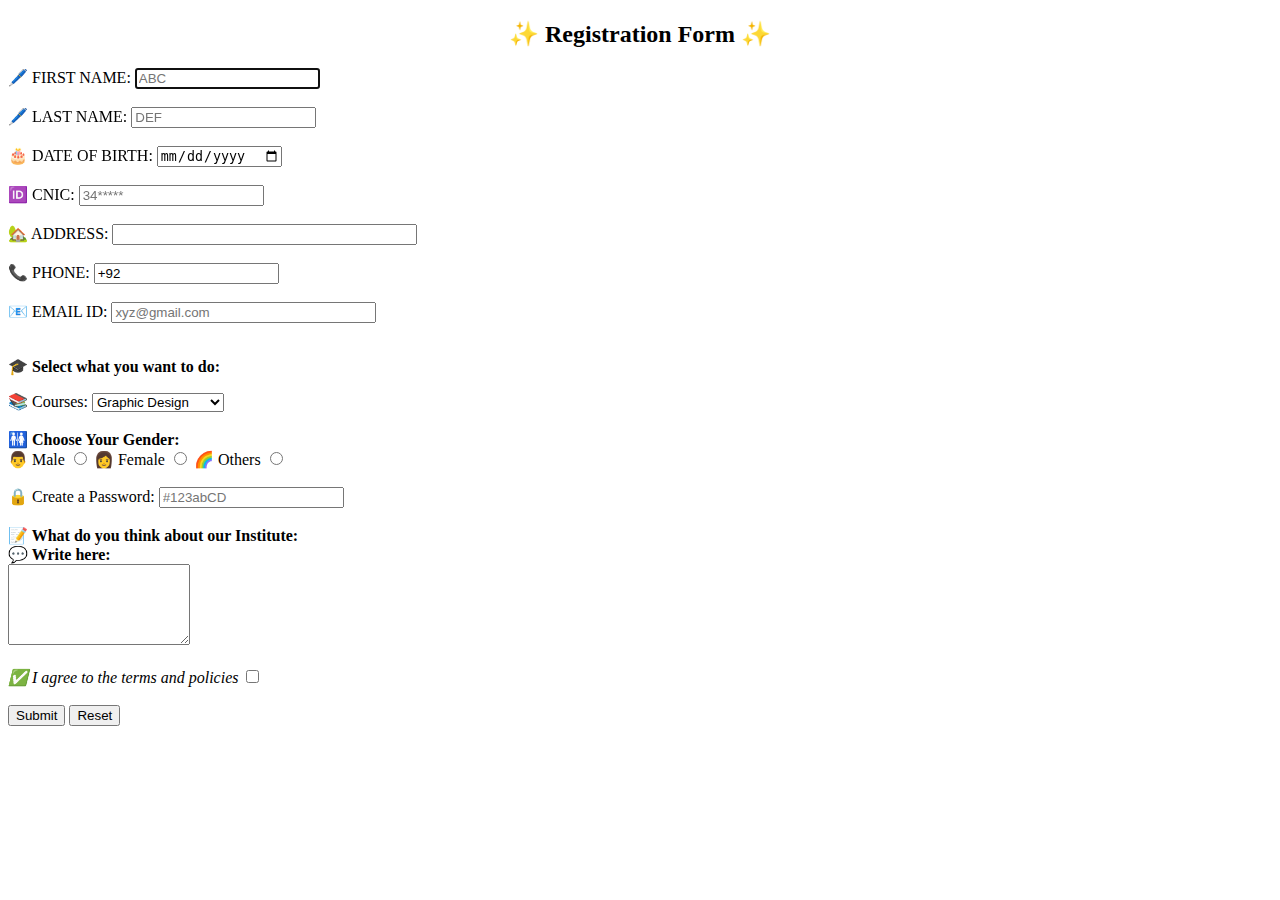
<file: Submit Form/Index.html>
<!DOCTYPE html>
<html lang="en">
<head>
    <meta charset="UTF-8">
    <meta name="viewport" content="width=device-width, initial-scale=1.0">
    <title>🌟 Registration Form 🌟</title>
</head>
<body>
    <h2 style="text-align: center;">✨ Registration Form ✨</h2>
    
    <form action="./thank.html" method="get">
        <label for="fn">🖊️ FIRST NAME:</label>
        <input type="text" id="fn" size="20" autofocus placeholder="ABC" required><br><br>

        <label for="ln">🖊️ LAST NAME:</label>
        <input type="text" id="ln" placeholder="DEF" required><br><br>

        <label for="db">🎂 DATE OF BIRTH:</label>
        <input type="date" name="" id="db" required><br><br>

        <label for="cn">🆔 CNIC:</label>
        <input type="text" name="" id="cn" placeholder="34*****" required><br><br>

        <label for="ad">🏡 ADDRESS:</label>
        <input type="text" name="Address" id="ad" size="35"><br><br>

        <label for="tel">📞 PHONE:</label>
        <input type="tel" name="Tel" id="tel" value="+92" required><br><br>

        <label for="email">📧 EMAIL ID:</label>
        <input type="email" id="email" placeholder="xyz@gmail.com" size="30" autocomplete="email" required><br><br>

        <b><p>🎓 Select what you want to do:</p></b>
        <label for="course">📚 Courses:</label>
        <select id="course" name="courses" required>
            <option value="">Graphic Design</option>
            <option value="Web Devolpment">Web Development</option>
            <option value="Video Editing">Video Editing</option>
            <option value="Digital Markiting">Digital Marketing</option>
            <option value="python">Python</option>
        </select><br><br>

        <b><p style="margin: 0%;">🚻 Choose Your Gender:</p></b>
        <label for="M">👨 Male</label>
        <input type="radio" name="gender" id="M">

        <label for="F">👩 Female</label>
        <input type="radio" name="gender" id="F">

        <label for="O">🌈 Others</label>
        <input type="radio" name="gender" id="O"><br><br>

        <label for="ps">🔒 Create a Password:</label>
        <input type="password" name="" id="ps" placeholder="#123abCD"><br><br>

        <b><p style="margin: 0%;">📝 What do you think about our Institute:</p></b>
        <b><p style="margin: 0%;">💬 Write here:</p></b>
        <label for="ta"></label>
        <textarea name="ta" id="ta" cols="20" rows="5" maxlength="60"></textarea><br><br>

        <label for="ag" style="font-style: italic;">✅ I agree to the terms and policies</label>
        <input type="checkbox" name="" id="ag"><br><br>

        <label for="reg"></label>
        <input type="submit" name="" id="reg" value="Submit">
        <label for="res"></label>
        <input type="reset" name="" id="res" value="Reset">
    </form>
</body>
</html>
</file>
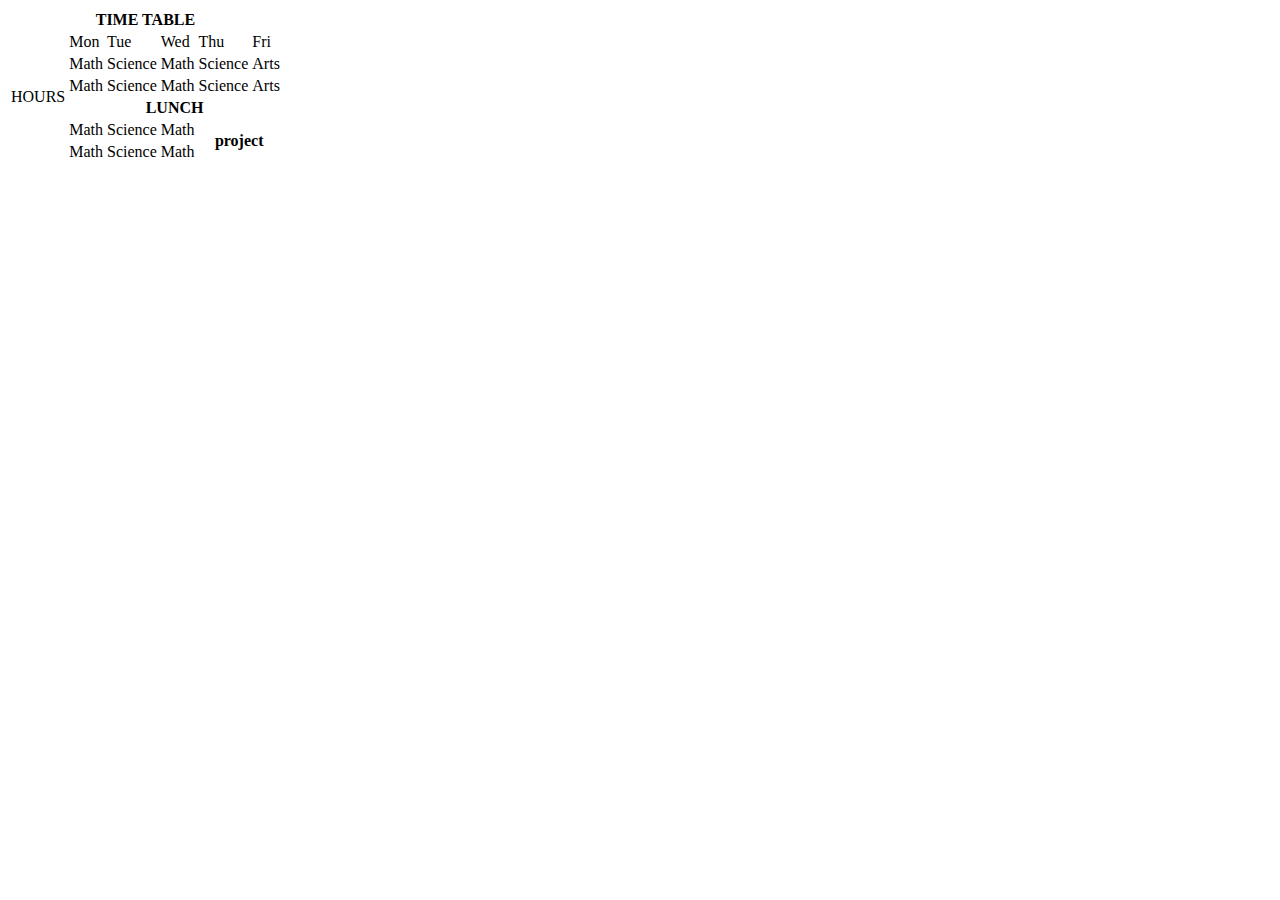
<file: Table/Index.html>
<!DOCTYPE html>
<html lang="en">
<head>
    <meta charset="UTF-8">
    <meta name="viewport" content="width=device-width, initial-scale=1.0">
    <title>table</title>
</head>
<body>
 
<table>
<thead><tr>
    <th colspan="6">TIME TABLE</th>
    
    </tr></thead>

<tbody>    
    <tr>
<td rowspan="6">HOURS</td>
 <td>Mon</td>
<td>Tue</td>
<td>Wed</td>
<td>Thu</td>
<td>Fri</td>


    </tr>
<tr hover="">
<td>Math</td>
<td>Science</td>
<td>Math</td>
<td>Science</td>
<td>Arts</td>

</tr>

<tr>
<td>Math</td>
<td>Science</td>
<td>Math</td>
<td>Science</td>
<td>Arts</td>
</tr>
<tr>
<th colspan="5">LUNCH</th>
</tr>
<tr>
<td>Math</td>
<td>Science</td>
<td>Math</td>
<th colspan="2" rowspan="2">project</th>
</tr>
<tr>
<td>Math</td>
<td>Science</td>
<td>Math</td>
</tr>
</tbody>
</table>
</body>
</html>
</file>
